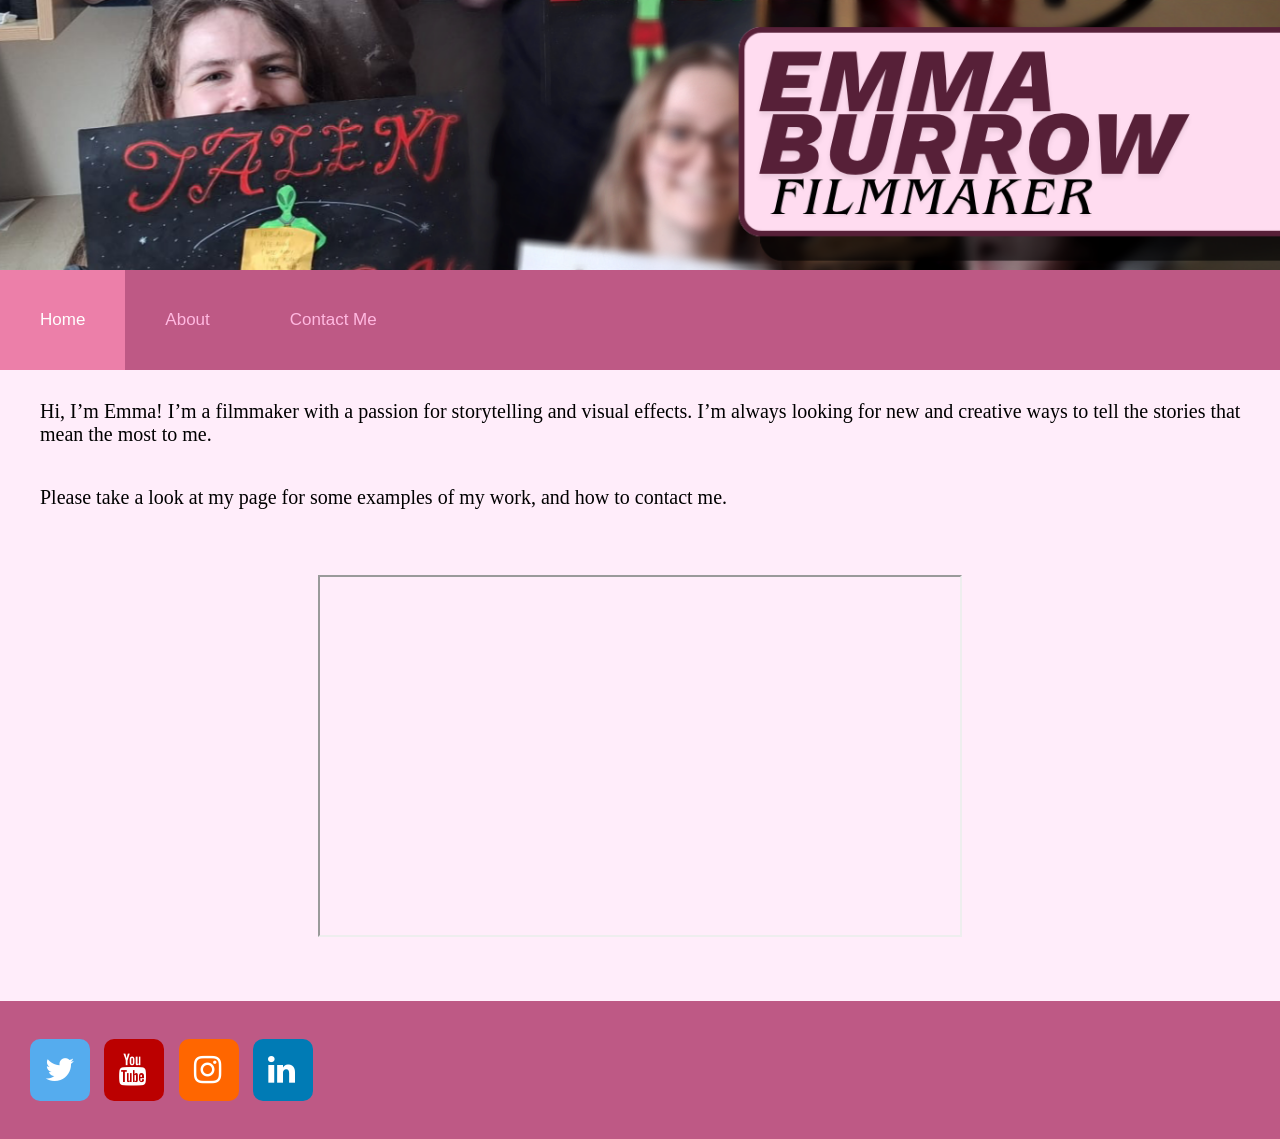
<file: index.html>
<!DOCTYPE html>
<html>
<head>
<!-- Set viewport to device width -->
<meta name="viewport" content="width=device-width, initial-scale=1.0">
<!-- Load style sheets for the site. Custom one and font awesome icons -->
<link rel="stylesheet" type="text/css" href="Style/universalStyle.css">
<link rel="stylesheet" type="text/css" href="Style/homeStyle.css">
<link rel="stylesheet" href="https://cdnjs.cloudflare.com/ajax/libs/font-awesome/4.7.0/css/font-awesome.min.css">

<!--Header section here-->

<!--Banner image (to be changed most likely)-->
</head>
<body>
<div class="hero-image">
  <div class="hero-text">
    <h1 style="font-size:50px"></h1>
  </div>
</div>

<!--Navigation bar-->
<div class="topnav" id="myTopnav">
  <a href="index.html" class="active">Home</a>
  <a href="about.html">About</a>
  <a href="contact.html">Contact Me</a>
  <a href="javascript:void(0);" class="icon" onclick="myFunction()">
    <i class="fa fa-bars"></i>
  </a>
</div>
<!--Header section here-->

<div id="indexContainer" class="indexContainer">
  <!--Main body section here-->
  <div class="homeParagraph"> 
  <p>Hi, I’m Emma! I’m a filmmaker with a passion for storytelling and visual effects. I’m always looking for new and creative ways to tell the stories that mean the most to me.</p>
  <p>Please take a look at my page for some examples of my work, and how to contact me.</p>
  </div>
  <div style="text-align:center">
    <br>
    <br>
    <iframe src="https://www.youtube.com/embed/3FLgKqzzGYA" class="showreelVid"></iframe>
  </div> 
  <div style="text-align:center"> 

  </div>
  <p></p>
</div>
</body>

  <!--Main body section here-->

  <!--Footer Section here-->

<footer>
    <br>
    <div class="footer-text">
      <a href="https://x.com/EmmaBurrowFilms" class="fa fa-twitter fa-2x"></a>
      <a href="https://www.youtube.com/@emmaburrowfilms" class="fa fa-youtube fa-2x"></a>
      <a href="https://www.instagram.com/emmaburrowfilms/" class="fa fa-instagram fa-2x"></a>
      <a href="https://www.linkedin.com/in/emma-burrow-170544253/" class="fa fa-linkedin fa-2x"></a>
    </div>
    <br>
</footer>

<!--Footer Section here-->

<!--Script section here-->
<script>

//Function to make topnav responsive on smaller screens
function myFunction() {
  var x = document.getElementById("myTopnav");
  if (x.className === "topnav") {
    x.className += " responsive";
  } else {
    x.className = "topnav";
  }
}


//Functions for media controls
var myVid = document.getElementById("video1");

//Play and pause video when the button is clicked
function playPause() {
  if(myVid.paused)
    myVid.play();
  else
    myVid.pause();
}

//Toggle the icon of the play/pause button when clicked
document.getElementById("vidNav").addEventListener("click", function (picChange) {
    var target = picChange.target;
    target.classList.toggle("fa-pause");
}, false);
</script>
<!--Script section here-->






</html>
</file>
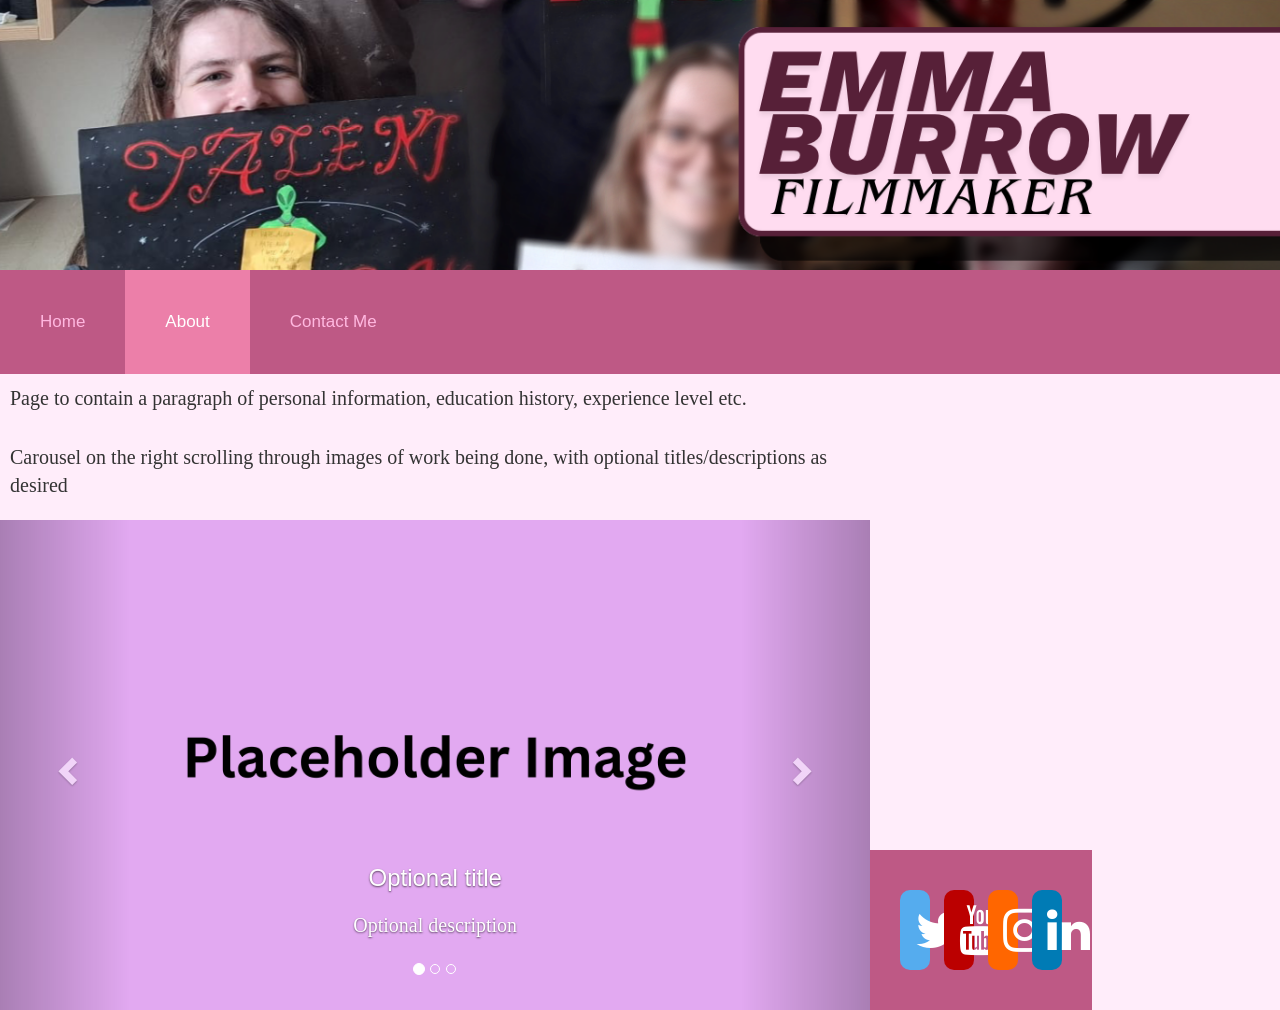
<file: aboutArchive.html>
<!DOCTYPE html>
<html>
<head>
<!-- Set viewport to device width -->
<meta name="viewport" content="width=device-width, initial-scale=1.0">
<!-- Load style sheets for the site. Custom one and font awesome icons -->

<link rel="stylesheet" href="https://cdnjs.cloudflare.com/ajax/libs/font-awesome/4.7.0/css/font-awesome.min.css">
<link rel="stylesheet" href="https://maxcdn.bootstrapcdn.com/bootstrap/3.4.1/css/bootstrap.min.css">
<script src="https://ajax.googleapis.com/ajax/libs/jquery/3.7.1/jquery.min.js"></script>
<script src="https://maxcdn.bootstrapcdn.com/bootstrap/3.4.1/js/bootstrap.min.js"></script>


<link rel="stylesheet" type="text/css" href="Style/universalStyle.css">
<link rel="stylesheet" type="text/css" href="Style/aboutStyle.css"> 
<!--Header section here-->

<!--Banner image (to be changed most likely)-->
</head>
<body>
<div class="hero-image">
  <div class="hero-text">
    <h1 style="font-size:50px"></h1>
  </div>
</div>

<!--Navigation bar-->
<div class="topnav" id="myTopnav">
  <a href="index.html">Home</a>
  <a href="about.html" class="active">About</a>
  <a href="contact.html">Contact Me</a>
  <a href="javascript:void(0);" class="icon" onclick="myFunction()">
    <i class="fa fa-bars"></i>
  </a>
</div>
<!--Header section here-->

<div id="aboutWrapper" class="aboutWrapper">

  <!--Main body section here-->
  <div id="aboutPage" class="aboutPage">

    <div id="aboutItem" class="aboutItem">
      <p>Page to contain a paragraph of personal information, education history, experience level etc.</p>
      <p>Carousel on the right scrolling through images of work being done, with optional titles/descriptions as desired</p>
    </div>
    <div id="aboutItem" class="aboutItem">
      <div id="myCarousel" class="carousel slide" data-ride="carousel">
        <!-- Indicators -->
        <ol class="carousel-indicators">
          <li data-target="#myCarousel" data-slide-to="0" class="active"></li>
          <li data-target="#myCarousel" data-slide-to="1"></li>
          <li data-target="#myCarousel" data-slide-to="2"></li>
        </ol>

        <!-- Wrapper for slides -->
        <div class="carousel-inner">
          <div class="item active">
            <img src="Media/placeholder.png" alt="Pic 1">
            <div class="carousel-caption">
              <h3>Optional title</h3>
              <p>Optional description</p>
            </div>
          </div>

          <div class="item">
            <img src="Media/placeholder.png" alt="Pic 2">
              <div class="carousel-caption">
                <h3>Optional title</h3>
                <p>Optional description</p>
            </div>
          </div>

          <div class="item">
            <img src="Media/placeholder.png" alt="Pic 3">
              <div class="carousel-caption">
                <h3>Optional title</h3>
                <p>Optional description</p>
              </div>
          </div>
        </div>

        <!-- Left and right controls -->
        <a class="left carousel-control" href="#myCarousel" data-slide="prev">
          <span class="glyphicon glyphicon-chevron-left"></span>
          <span class="sr-only">Previous</span>
        </a>
        <a class="right carousel-control" href="#myCarousel" data-slide="next">
          <span class="glyphicon glyphicon-chevron-right"></span>
          <span class="sr-only">Next</span>
        </a>
    </div>
  </div>
  <!--Main body section here-->

  <!--Footer Section here-->

  <footer id="myFooter">
    <br>
    <div class="footer-text">
      <a href="https://x.com/EmmaBurrowFilms" class="fa fa-twitter fa-2x"></a>
      <a href="https://www.youtube.com/@emmaburrowfilms" class="fa fa-youtube fa-2x"></a>
      <a href="https://www.instagram.com/emmaburrowfilms/" class="fa fa-instagram fa-2x"></a>
      <a href="https://www.linkedin.com/in/emma-burrow-170544253/" class="fa fa-linkedin fa-2x"></a>
    </div>
    <br>
  </footer>
</div>
<!--Footer Section here-->

<!--Script section here-->
<script>

//Function to make topnav responsive on smaller screens
function myFunction() {
  var x = document.getElementById("myTopnav");
  if (x.className === "topnav") {
    x.className += " responsive";
  } else {
    x.className = "topnav";
  }
}


//Functions for media controls
var myVid = document.getElementById("video1");

//Play and pause video when the button is clicked
function playPause() {
  if(myVid.paused)
    myVid.play();
  else
    myVid.pause();
}

//Toggle the icon of the play/pause button when clicked
document.getElementById("vidNav").addEventListener("click", function (picChange) {
    var target = picChange.target;
    target.classList.toggle("fa-pause");
}, false);
</script>
<!--Script section here-->






</html>
</file>
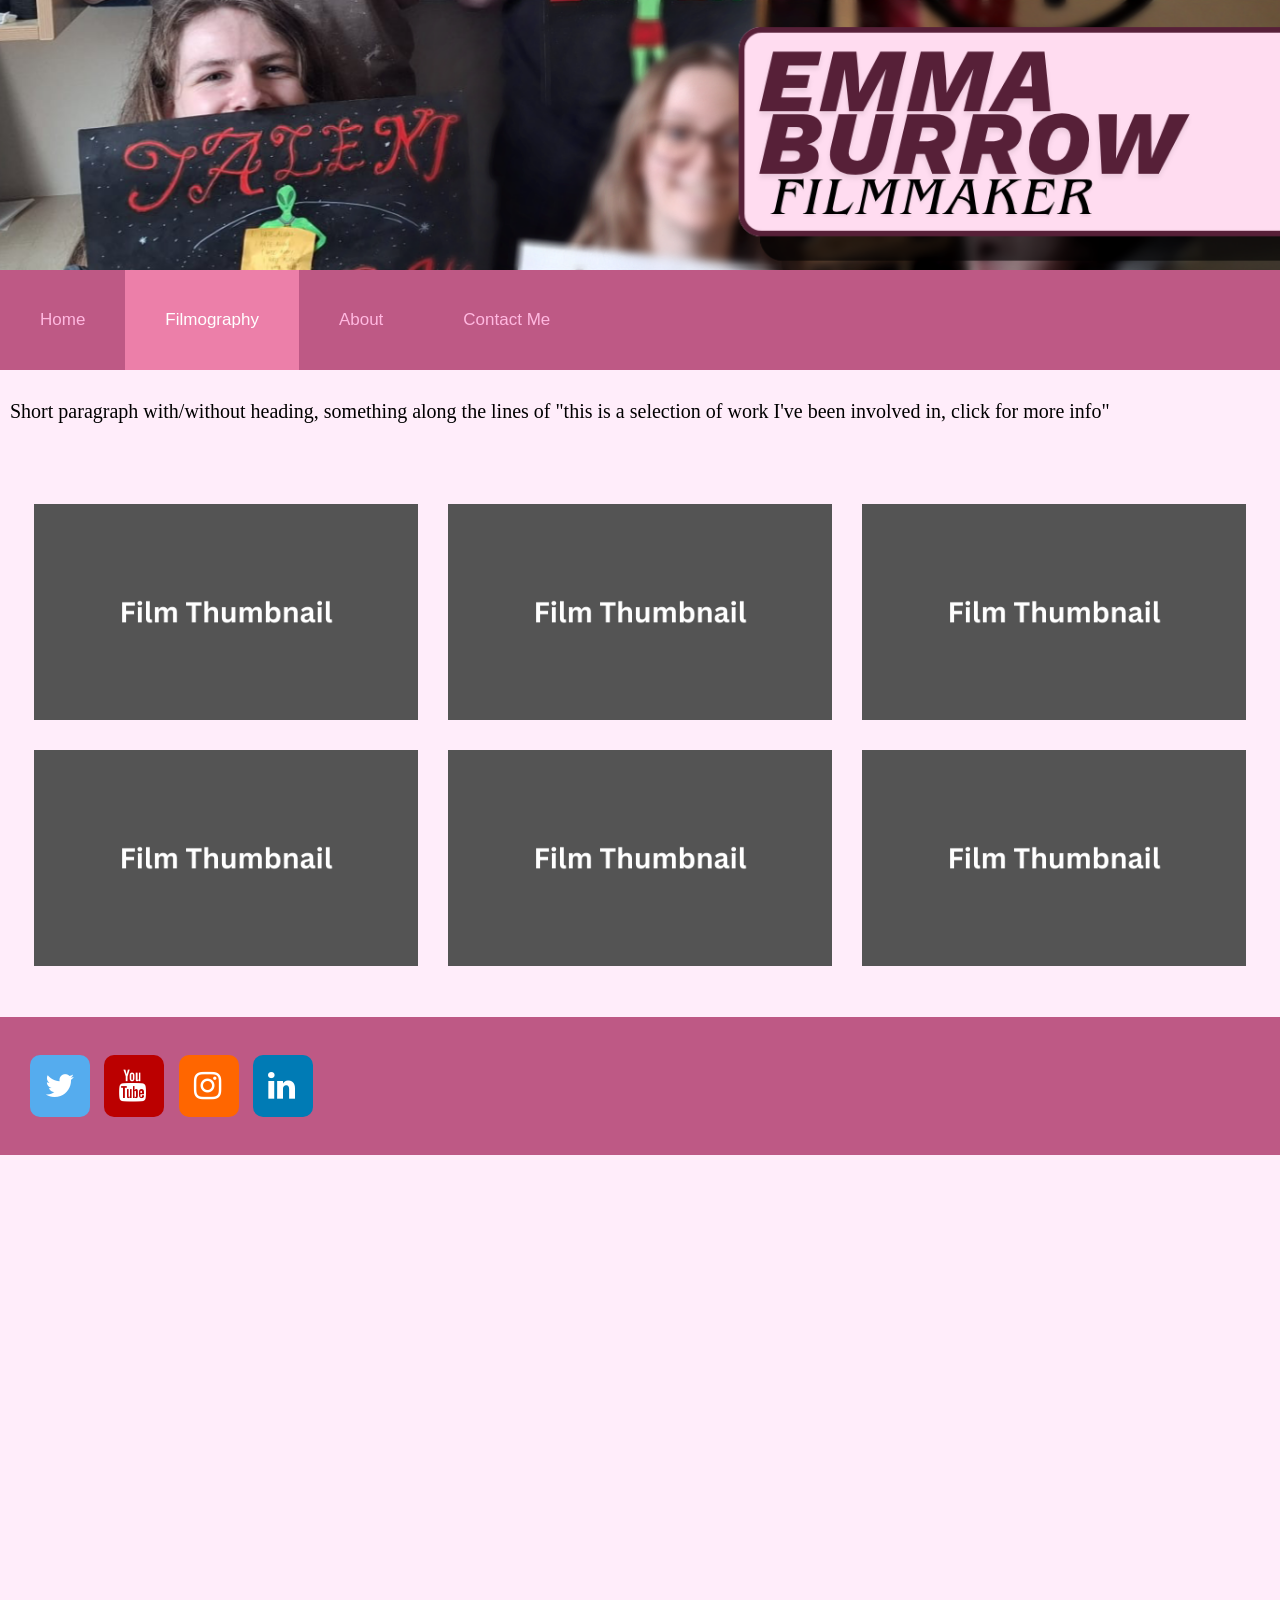
<file: filmography.html>
<!DOCTYPE html>
<html>
<head>
<!-- Set viewport to device width -->
<meta name="viewport" content="width=device-width, initial-scale=1.0">
<!-- Load style sheets for the site. Custom one and font awesome icons -->
<link rel="stylesheet" type="text/css" href="Style/universalStyle.css">
<link rel="stylesheet" type="text/css" href="Style/filmographyStyle.css">

<link rel="stylesheet" href="https://cdnjs.cloudflare.com/ajax/libs/font-awesome/4.7.0/css/font-awesome.min.css">

<!--Header section here-->

<!--Banner image (to be changed most likely)-->

</head>
<body>
<div class="hero-image" id="hero-image">
  <div class="hero-text">
    <h1 style="font-size:50px"></h1>
  </div>
</div>

<!--Navigation bar-->
<div class="topnav" id="myTopnav">
  <a href="index.html">Home</a>
  <a href="filmography.html" class="active">Filmography</a>
  <a href="about.html">About</a>
  <a href="contact.html">Contact Me</a>
  <a href="javascript:void(0);" class="icon" onclick="myFunction()">
    <i class="fa fa-bars"></i>
  </a>
</div>
  <!--Header section here-->



  <!--Main body section here-->
<div class="blurContainer" id="blurContainer">
  <p>Short paragraph with/without heading, something along the lines of "this is a selection of work I've been involved in, click for more info"</p>
  <br>
  <br>

  <div class="filmographyLayout" id="filmographyLayout">
    <input type="image" src="Media/placeholderThumbnail.png" class="filmThumb" onclick="openPopup(1)">



    <input type="image" src="Media/placeholderThumbnail.png" class="filmThumb" onclick="openPopup(2)">


    <input type="image" src="Media/placeholderThumbnail.png" class="filmThumb" onclick="openPopup(3)">

    <img src="Media/placeholderThumbnail.png" class="filmThumb">
    <img src="Media/placeholderThumbnail.png" class="filmThumb">
    <img src="Media/placeholderThumbnail.png" class="filmThumb">
  </div>
  <br>
  <br>





  </body>
  <!--Main body section here-->

  <!--Footer Section here-->

  <footer id="footer">
    <br>
    <div class="footer-text">
      <a href="https://twitter.com/iloveffix" class="fa fa-twitter fa-2x"></a>
      <a href="https://www.youtube.com/@emmmaix" class="fa fa-youtube fa-2x"></a>
      <a href="https://www.instagram.com/iloveffix" class="fa fa-instagram fa-2x"></a>
      <a href="https://www.linkedin.com/iloveffix" class="fa fa-linkedin fa-2x"></a>
    </div>
    <br>
  </footer>
</div>
<!--Footer Section here-->
<div class="popup" id="popup1">
  <button type="button" onclick="closePopup(1)" class="fa fa-window-close fa-2x"></button>
  <h1>Film Name 1</h1>
  <div class="popupLayout">
    <div class="popupItem">
      <p>Description</p>
    <iframe src="https://www.youtube.com/embed/tgbNymZ7vqY" class="popupItem"></iframe>
  </div>
</div>

<div class="popup" id="popup2">
  <button type="button" onclick="closePopup(2)" class="fa fa-window-close fa-2x"></button>
  <h1>Film Name 2</h1>
  <div class="popupLayout">
    <div class="popupItem">
      <p>Description</p>
    <iframe src="https://www.youtube.com/embed/tgbNymZ7vqY" class="popupItem"></iframe>
  </div>
</div>

<div class="popup" id="popup3">
  <button type="button" onclick="closePopup(3)" class="fa fa-window-close fa-2x"></button>
  <h1>Film Name 3</h1>
  <div class="popupLayout">
    <div class="popupItem">
      <p>Description</p>
    <iframe src="https://www.youtube.com/embed/tgbNymZ7vqY" class="popupItem"></iframe>
  </div>
</div>
<!--Script section here-->
<script>

//Function to make topnav responsive on smaller screens
function myFunction() {
  var x = document.getElementById("myTopnav");
  if (x.className === "topnav") {
    x.className += " responsive";
  } else {
    x.className = "topnav";
  }
}


let blurContainer = document.getElementById("blurContainer");
let header = document.getElementById("myTopnav");
let banner = document.getElementByID("hero-image");
let footer = document.getElementByID("footer");

function openPopup(popupID){
  let idStr = String(popupID);
  let targetPopup = "popup"+idStr;
  let popup = document.getElementById(targetPopup);
  popup.classList.add("open-popup");
  blurContainer.classList.add("blurred");
  header.classList.add("blurred");
  footer.classList.add("blurred");
}
function closePopup(popupID){
  let idStr = String(popupID);
  let targetPopup = "popup"+idStr;
  let popup = document.getElementById(targetPopup);
  popup.classList.remove("open-popup");
  blurContainer.classList.remove("blurred");
  header.classList.remove("blurred");
}


//Functions for media controls
var myVid = document.getElementById("video1");

//Play and pause video when the button is clicked
function playPause() {
  if(myVid.paused)
    myVid.play();
  else
    myVid.pause();
}

//Toggle the icon of the play/pause button when clicked
document.getElementById("vidNav").addEventListener("click", function (picChange) {
    var target = picChange.target;
    target.classList.toggle("fa-pause");
}, false);
</script>
<!--Script section here-->






</html>
</file>
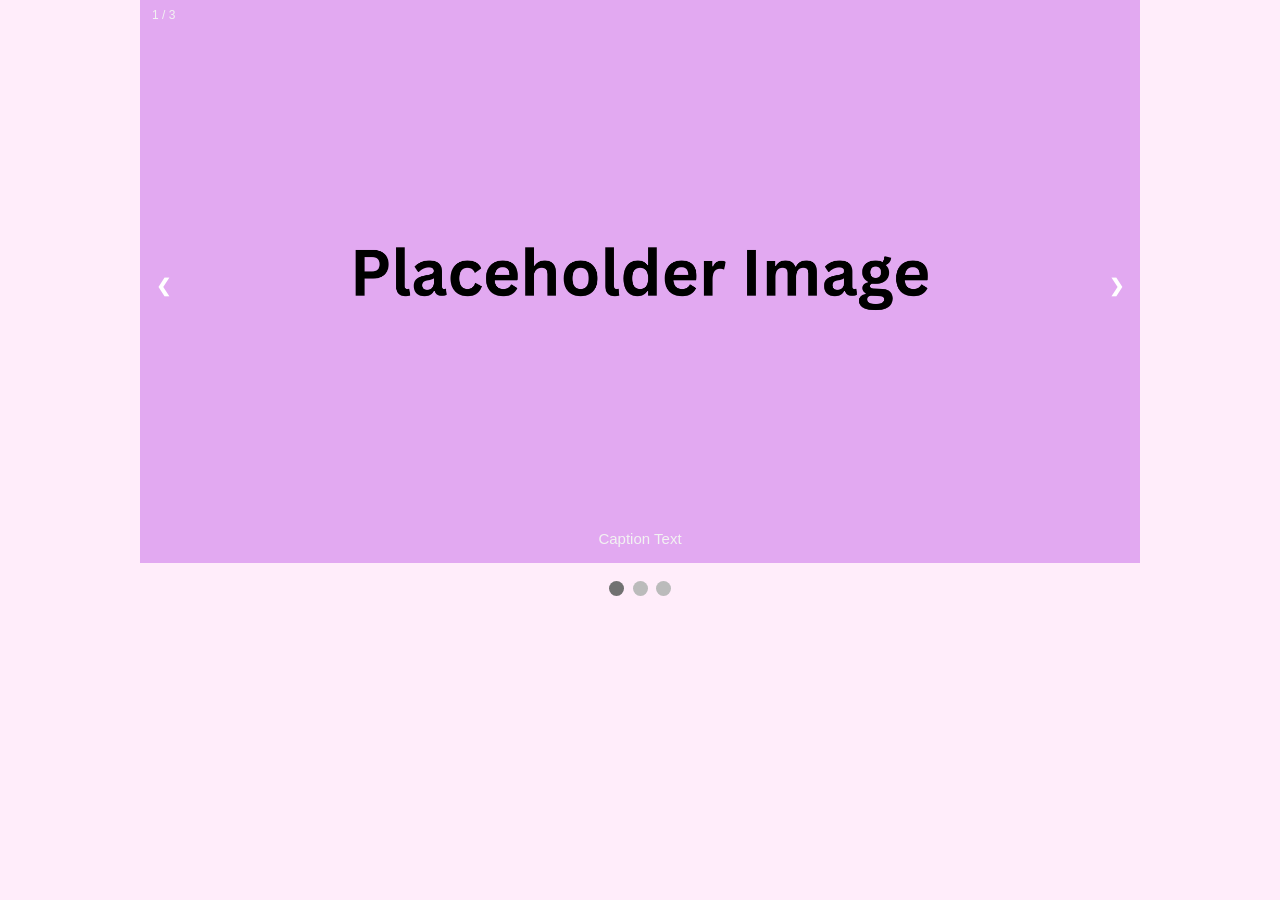
<file: testingpage.html>
<!DOCTYPE html>
<html>
<head>
<link rel="stylesheet" type="text/css" href="Style/universalStyle.css">
<meta name="viewport" content="width=device-width, initial-scale=1">
<style>
* {box-sizing: border-box}
body {font-family: Verdana, sans-serif; margin:0}
.mySlides {display: none}
img {vertical-align: middle;}

/* Slideshow container */
.slideshow-container {
  max-width: 1000px;
  position: relative;
  margin: auto;
}

/* Next & previous buttons */
.prev, .next {
  cursor: pointer;
  position: absolute;
  top: 50%;
  width: auto;
  padding: 16px;
  margin-top: -22px;
  color: white;
  font-weight: bold;
  font-size: 18px;
  transition: 0.6s ease;
  border-radius: 0 3px 3px 0;
  user-select: none;
}

/* Position the "next button" to the right */
.next {
  right: 0;
  border-radius: 3px 0 0 3px;
}

/* On hover, add a black background color with a little bit see-through */
.prev:hover, .next:hover {
  background-color: rgba(0,0,0,0.8);
}

/* Caption text */
.text {
  color: #f2f2f2;
  font-size: 15px;
  padding: 8px 12px;
  position: absolute;
  bottom: 8px;
  width: 100%;
  text-align: center;
}

/* Number text (1/3 etc) */
.numbertext {
  color: #f2f2f2;
  font-size: 12px;
  padding: 8px 12px;
  position: absolute;
  top: 0;
}

/* The dots/bullets/indicators */
.dot {
  cursor: pointer;
  height: 15px;
  width: 15px;
  margin: 0 2px;
  background-color: #bbb;
  border-radius: 50%;
  display: inline-block;
  transition: background-color 0.6s ease;
}

.active, .dot:hover {
  background-color: #717171;
}

/* Fading animation */
.fade {
  animation-name: fade;
  animation-duration: 1.5s;
}

@keyframes fade {
  from {opacity: .4} 
  to {opacity: 1}
}

/* On smaller screens, decrease text size */
@media only screen and (max-width: 300px) {
  .prev, .next,.text {font-size: 11px}
}
</style>
</head>
<body>

<div class="slideshow-container">

<div class="mySlides fade">
  <div class="numbertext">1 / 3</div>
  <img src="Media/placeholder.png" style="width:100%">
  <div class="text">Caption Text</div>
</div>

<div class="mySlides fade">
  <div class="numbertext">2 / 3</div>
  <img src="Media/placeholder.png" style="width:100%">
  <div class="text">Caption Two</div>
</div>

<div class="mySlides fade">
  <div class="numbertext">3 / 3</div>
  <img src="Media/placeholder.png" style="width:100%">
  <div class="text">Caption Three</div>
</div>

<a class="prev" onclick="plusSlides(-1)">❮</a>
<a class="next" onclick="plusSlides(1)">❯</a>

</div>
<br>

<div style="text-align:center">
  <span class="dot" onclick="currentSlide(1)"></span> 
  <span class="dot" onclick="currentSlide(2)"></span> 
  <span class="dot" onclick="currentSlide(3)"></span> 
</div>

<script>
let slideIndex = 1;
showSlides(slideIndex);

function plusSlides(n) {
  showSlides(slideIndex += n);
}

function currentSlide(n) {
  showSlides(slideIndex = n);
}

function showSlides(n) {
  let i;
  let slides = document.getElementsByClassName("mySlides");
  let dots = document.getElementsByClassName("dot");
  if (n > slides.length) {slideIndex = 1}    
  if (n < 1) {slideIndex = slides.length}
  for (i = 0; i < slides.length; i++) {
    slides[i].style.display = "none";  
  }
  for (i = 0; i < dots.length; i++) {
    dots[i].className = dots[i].className.replace(" active", "");
  }
  slides[slideIndex-1].style.display = "block";  
  dots[slideIndex-1].className += " active";
}
</script>

</body>
</html>
</file>
<file: Style/universalStyle.css>
/*
:root {
  --primary-bg-color: hsl(77, 11%, 87%);
  --primary-nav-color: #424651;
  --hover-nav-color: #e0e2db;
  --active-nav-color: #889696;
  --primary-button-color: #424651;
  --primary-button-hover-color: #889696;
}*/

:root {
  --primary-bg-color: #FFEDFA;
  --primary-nav-color: #BE5985;
  --hover-nav-color: #FFB8E0;
  --active-nav-color: #EC7FA9;
  --primary-button-color: #BE5985;
  --primary-button-hover-color: #FFB8E0;
}


body, html {
  height: 100%;
  margin: 0;
  font-family: Arial, Helvetica, sans-serif;
  background-color: var(--primary-bg-color) !important; 
}


h1 {
  color: rgb(0, 0, 0);
  text-align: center;
}




p {
  font-family: verdana;
  font-size: 20px;
  padding: 10px;
}

.topnav {
  overflow: hidden;
  background-color: var(--primary-nav-color);
  margin: 0;
  padding: 0;
  margin-bottom: 0;
  
}



.topnav a {
  float: left;
  display: block;
  color: var(--hover-nav-color);
  text-align: center;
  padding: 40px 40px;
  text-decoration: none;
  font-size: 17px;
  margin: 0;
  margin-bottom: 0;
}

.topnav a:hover {
  background-color: var(--hover-nav-color);
  color: black;
}

.topnav a.active {
  background-color: var(--active-nav-color);
  color: white;
}

.topnav .icon {
  display: none;
}

.hero-image {
  background-image: url("../Media/PinkBanner.png");
  height: 30%;
  background-position: center;
  background-repeat: no-repeat;
  background-size: cover;
  position: relative;
  margin-top: 500px;
  margin: 0;
  padding: 0;
  top: 0;
  display: flex;
}

.hero-text {
  text-align: center;
  position: relative;
  top: 75%;
  left: 50%;
  transform: translate(-50%, -50%);
  color: white;
}



.hero-text button {
  border: none;
  outline: 0;
  display: inline-block;
  padding: 10px 25px;
  color: black;
  background-color: #ddd;
  text-align: center;
  cursor: pointer;
}

.hero-text button:hover {
  background-color: #555;
  color: white;
}

footer {
  background-color: var(--primary-nav-color);
  text-align: left;
  padding: 20px; 
  clear: both;
  left: 0;
  bottom: 0;
  max-width: 100%;
  margin-top: auto;
}

.footer-text {
  color: white;
}

/* When the screen is less than 600 pixels wide, hide all links, except for the first one ("Home"). Show the link that contains should open and close the topnav (.icon) */
@media screen and (max-width: 600px) {
  .topnav a:not(:first-child) {display: none;}
  .topnav a.icon {
    float: right;
    display: block;
  }
}

.fa-twitter {
  background: #55ACEE;
  color: white;
  padding: 15px;
  margin-right: 10px;
  margin-left: 10px;
  font-size: 50px;
  width: 30px;
  text-align: left;
  text-decoration: none;
  border-radius: 10px;
}

.fa-twitter:hover {
  background: #8ec5f0;
}

.fa-youtube {
  background: #bb0000;
  color: white;
  padding: 15px;
  margin-right: 10px;
  font-size: 50px;
  width: 30px;
  text-align: left;
  text-decoration: none;
  border-radius: 10px;
}

.fa-youtube:hover {
  background: #eb7d7d;
}

.fa-instagram {
  background: #ff6600;
  color: white;
  padding: 15px;
  margin-right: 10px;
  font-size: 50px;
  width: 30px;
  text-align: left;
  text-decoration: none;
  border-radius: 10px;
}

.fa-instagram:hover {
  background: #f5b88f;
}

.fa-linkedin {
  background: #007bb5;
  color: white;
  padding: 15px;
  margin-right: 10px;
  font-size: 50px;
  width: 30px;
  text-align: left;
  text-decoration: none;
  border-radius: 10px;
}

.fa-linkedin:hover {
  background: #7ec1e0;
}

.fa-play:hover{
  background-color: var(--primary-button-hover-color);
}

/* The "responsive" class is added to the topnav with JavaScript when the user clicks on the icon. This class makes the topnav look good on small screens (display the links vertically instead of horizontally) */
@media screen and (max-width: 600px) {
  .topnav.responsive {position: relative;}
  .topnav.responsive a.icon {
    position: absolute;
    right: 0;
    top: 0;
  }
  .topnav.responsive a {
    float: none;
    display: block;
    text-align: left;
  }
}
</file>
<file: Style/homeStyle.css>
.fa-play {
  background-color: var(--primary-button-color); /* Blue background */
  border: none; /* Remove borders */
  color: white; /* White text */
  padding: 20px 30px; /* Some padding */
  font-size: 16px; /* Set a font size */
  cursor: pointer; /* Mouse pointer on hover */
  border-radius: 10px;
}

.homeParagraph {
    text-align: left;
    margin-left: 30px;
}

@media only screen and (max-width: 600px) {
.showreelVid {
    width: 100vw;
    height: 56vw;
}
}

@media only screen and (min-width: 992px) {
    .showreelVid {
    width: 50vw;
    height: 28vw;
}
}
</file>
<file: Style/aboutStyle.css>
:root {
  --primary-bg-color: #FFEDFA;
  --primary-nav-color: #BE5985;
  --hover-nav-color: #FFB8E0;
  --active-nav-color: #EC7FA9;
  --primary-button-color: #BE5985;
  --primary-button-hover-color: #FFB8E0;
}

#myTopnav .topnav a {
  float: left;
  display: block;
  color: var(--hover-nav-color);
  text-align: center;
  padding: 40px 40px;
  text-decoration: none;
  font-size: 17px;
  margin: 0;
  margin-bottom: 0;
}

#myTopnav .topnav a:hover {
  background-color: var(--hover-nav-color);
  color: black;
}

#myTopnav .topnav a.active {
  background-color: var(--active-nav-color);
  color: white;
}

#myTopnav .topnav .icon {
  display: none;
}


.aboutPage {
  display: flex;
  flex-wrap: wrap;
  flex-direction: row;
  width: 100%;
  background-color: var(--primary-bg-color);
}
/*
.contactItem {
  width: 48%;
  float: left;
  margin: 10px;
}*/

/* Media Queries for the image//text layout seen on the about page */

@media (min-width: 600px) {
  .aboutItem {
    width:100%;
    height:auto;
    float:left;
  }

  .aboutPage {
    flex-direction: row-reverse;
  }
}

@media (min-width: 992px) {
  .aboutItem {
  width: 68%;
  float: left;
  align-content: center;
  }
  .aboutImage {
    height:40vw;
    margin-top: 20px;
    margin-bottom: 20px;
  }
  
  
  .aboutPage {
    display: flex;
    flex-wrap: wrap;
    flex-direction: row;
    width: 100%;
    background-color: var(--primary-bg-color);
  }


}

.aboutWrapper .aboutItem .p {
  font-family: verdana;
  font-size: 20px;
  text-align: center;
  padding: 10px;
}
</file>
<file: Style/filmographyStyle.css>
:root {
  --primary-bg-color: #FFEDFA;
  --primary-nav-color: #BE5985;
  --hover-nav-color: #FFB8E0;
  --active-nav-color: #EC7FA9;
  --primary-button-color: #BE5985;
  --primary-button-hover-color: #FFB8E0;
}

.blurred {
  filter: blur(5px);
}


.filmThumb:hover {
  opacity: 0.3;
}

.filmThumb {
  width: 30%;
  margin: 15px;
}

.filmographyLayout {
  display: flex;
  flex-direction: row;
  flex-wrap: wrap;
  width: 100%;
  background-color: var(--primary-bg-color);
  justify-content: center;
}

.popup {
  width:75vw;
  height: 75vh;
  background: var(--hover-nav-color);
  border-radius: 10px;
  position: absolute;
  align-self: center;
  visibility: hidden;
  border-style: solid;
  border-width: 10px;
}  

.popupLayout {
  display: flex;
  flex-wrap: wrap;
  flex-direction: row;
  width: 100%;
}

.popupItem {
  width: 50%;
  float: left;
  align-content: center;
  margin-top: 10px;
  margin-bottom: 10px;
}

.open-popup {
  visibility: visible;
  backdrop-filter: blur(3px);
}

.fa-window-close {
  background: var(--primary-button-color);
  color: white;
  padding: 15px;
  font-size: 50px;
  text-decoration: none;
  border-radius: 10px;
  align-items: center;
  margin-left: 20px;
  margin-top: 20px;
}

.fa-window-close:hover {
  background: var(--primary-button-hover-color);
}
</file>
